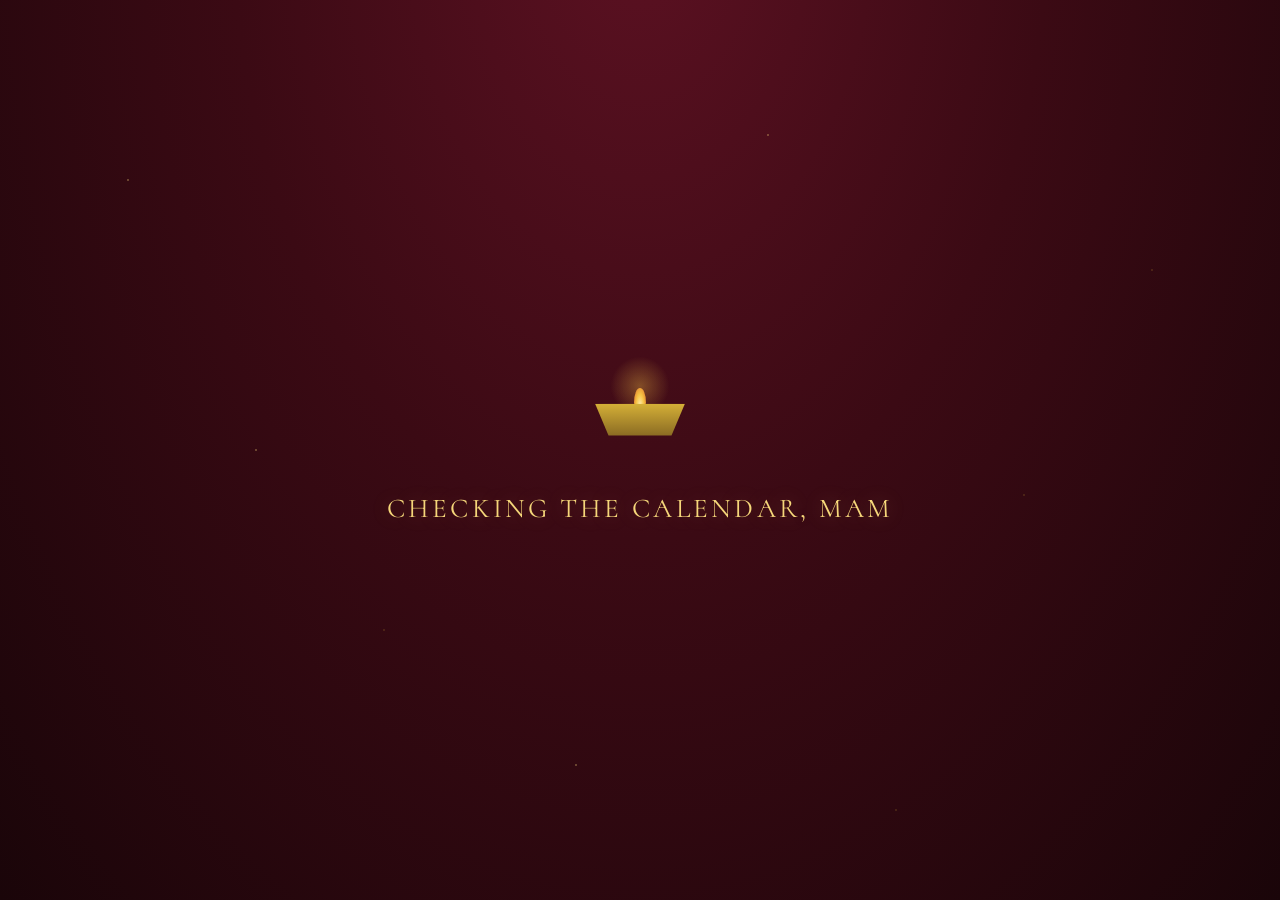
<file: index.html>
<!DOCTYPE html>
<html lang="en">
<head>
<meta charset="UTF-8">
<meta name="viewport" content="width=device-width, initial-scale=1.0, maximum-scale=1">
<title>Happy Teachers' Day</title>
<link rel="preconnect" href="https://fonts.googleapis.com">
<link rel="preconnect" href="https://fonts.gstatic.com" crossorigin>
<link href="https://fonts.googleapis.com/css2?family=Cormorant+Garamond:ital,wght@0,500;0,600;0,700;1,500&family=Cormorant+SC:wght@600;700&family=Poppins:wght@300;400;500;600&display=swap" rel="stylesheet">
<link rel="stylesheet" href="css/festival-base.css">
<style>
  :root{
    --bg-deep: #1A0509;
    --bg-mid: #3B0A14;
    --bg-light: #5C1122;
  }
</style>
</head>
<body>

<div class="gold-dust" aria-hidden="true"></div>

<!-- SCREEN 1: LOADING -->
<section id="screen-loading" class="screen active">
  <div class="diya" aria-hidden="true">
    <div class="flame"></div>
    <div class="flame-glow"></div>
    <div class="diya-body"></div>
  </div>
  <p class="loading-line" id="loading-line-1">LOADING YOUR GIFT</p>
  <p class="loading-line hidden" id="loading-line-2">CHECKING THE CALENDAR, MAM</p>
  <div class="dots" id="loading-dots"><span></span><span></span><span></span></div>
</section>

<!-- SCREEN 1.5: EARLY / LATE GATE -->
<section id="screen-gate" class="screen">
  <p class="gate-eyebrow">Greeting via Manuraj Pandey</p>
  <h1 class="gate-title" id="gate-title">&nbsp;</h1>
  <p class="gate-message" id="gate-message">&nbsp;</p>
</section>

<!-- SCREEN 2: NAME ENTRY -->
<section id="screen-name" class="screen">
  <div class="corner corner-tl" aria-hidden="true"></div>
  <div class="corner corner-tr" aria-hidden="true"></div>
  <div class="corner corner-bl" aria-hidden="true"></div>
  <div class="corner corner-br" aria-hidden="true"></div>

  <form id="name-form" class="name-form" autocomplete="off">
    <p class="eyebrow">Before I can hand it over</p>
    <label for="teacher-name" class="name-label">Your good name, Mam</label>
    <input type="text" id="teacher-name" name="teacher-name" placeholder="e.g. Priya Sharma" maxlength="40" required>
    <button type="submit" class="btn-gold">
      <span>Open My Gift</span>
    </button>
  </form>
</section>

<!-- SCREEN 3: 3D CARD -->
<section id="screen-card" class="screen">
  <div class="card-stage">
    <div class="card-3d" id="card-3d">

      <div class="card-face card-cover">
        <div class="cover-frame">
          <div class="cover-mark" aria-hidden="true">
            <svg viewBox="0 0 100 100" fill="none">
              <circle cx="50" cy="50" r="46" stroke="url(#gg1)" stroke-width="1.5"/>
              <circle cx="50" cy="50" r="36" stroke="url(#gg1)" stroke-width="1"/>
              <path d="M50 20 L54 44 L78 48 L54 52 L50 76 L46 52 L22 48 L46 44 Z" fill="url(#gg1)"/>
              <defs>
                <linearGradient id="gg1" x1="0" y1="0" x2="100" y2="100">
                  <stop offset="0" stop-color="#F6D77A"/>
                  <stop offset="1" stop-color="#B8862F"/>
                </linearGradient>
              </defs>
            </svg>
          </div>
          <p class="cover-via">GREETING VIA MANURAJ PANDEY</p>
          <h1 class="cover-title">Happy<br>Teachers' Day</h1>
          <p class="cover-tap">tap to open</p>
        </div>
      </div>

      <div class="card-face card-inside">
        <div class="parchment">
          <div class="corner corner-tl" aria-hidden="true"></div>
          <div class="corner corner-tr" aria-hidden="true"></div>
          <div class="corner corner-bl" aria-hidden="true"></div>
          <div class="corner corner-br" aria-hidden="true"></div>

          <p class="via-line">GREETING VIA MANURAJ PANDEY</p>
          <h2 class="letter-heading">Happy Teachers&rsquo; Day! <span class="emoji">🌸📚</span></h2>
          <p class="teacher-name" id="letter-name">Respected Mam,</p>

          <div class="letter-body" id="letter-body">
            <p>On this special occasion of Teachers' Day, I would like to take a moment to thank you from the bottom of my heart for everything you do for us. A teacher is not just someone who teaches lessons from books; a true teacher teaches us how to face life, how to learn from our mistakes, how to believe in ourselves, and how to keep moving forward even when things become difficult.</p>
            <p>Every day, you come to class and give us your time, patience, knowledge, and energy. Sometimes we may not realize how much effort goes into teaching us, correcting us, answering our endless questions, and helping us understand things that seem difficult at first. But all those little things make a huge difference in our lives.</p>
            <p>You have taught us much more than subjects and chapters. You have taught us discipline, responsibility, confidence, kindness, and the importance of never giving up. Your words of encouragement can turn a difficult day into a better one, and your guidance can help us see possibilities that we may not have noticed before.</p>
            <p>Teachers are like the people who light a lamp for others while helping them find their own path. The knowledge and values you give us will stay with us long after we leave the classroom. Years from now, when we look back at our school days, we may forget some lessons from our textbooks, but we will remember the teachers who believed in us, guided us, corrected us, and helped us become better people.</p>
            <p>I know that students are not always perfect. Sometimes we make mistakes, sometimes we don't pay attention, sometimes we make the classroom a little too noisy 😅, and sometimes we may not understand how much our teachers are doing for us. But behind every correction is a lesson, behind every piece of advice is concern, and behind every bit of encouragement is a teacher who wants their students to succeed.</p>
            <p>Thank you for being patient with us. Thank you for answering our questions. Thank you for correcting our mistakes instead of letting us repeat them. Thank you for encouraging us when we doubt ourselves. And most importantly, thank you for believing that we can become something great.</p>
            <p>A good teacher doesn't simply prepare students for an exam. A great teacher prepares students for life. You have been an important part of our journey, and for that, you deserve more than just a "Thank you."</p>
            <p>So today, I want to say:<br>Thank you for teaching us.<br>Thank you for guiding us.<br>Thank you for believing in us.<br>Thank you for inspiring us.<br>And thank you for being a teacher we can always remember. <span class="emoji">❤️</span></p>
            <p>May you always have happiness, good health, success, and countless reasons to smile. May all the effort you put into your students come back to you in the form of their achievements and the lives they build.</p>
            <p>With lots of respect and gratitude,<br>Thank you for being an amazing teacher! <span class="emoji">🙏❤️</span></p>
          </div>

          <button type="button" class="btn-outline-gold" id="btn-close-card">
            <span>Close Card</span>
          </button>
        </div>
      </div>

    </div>
  </div>
</section>

<script>
  window.FEST_CONFIG = { festival: "Teachers' Day", targetDate: "2026-09-05" };
</script>
<script src="js/festival-app.js"></script>
</body>
</html>
</file>
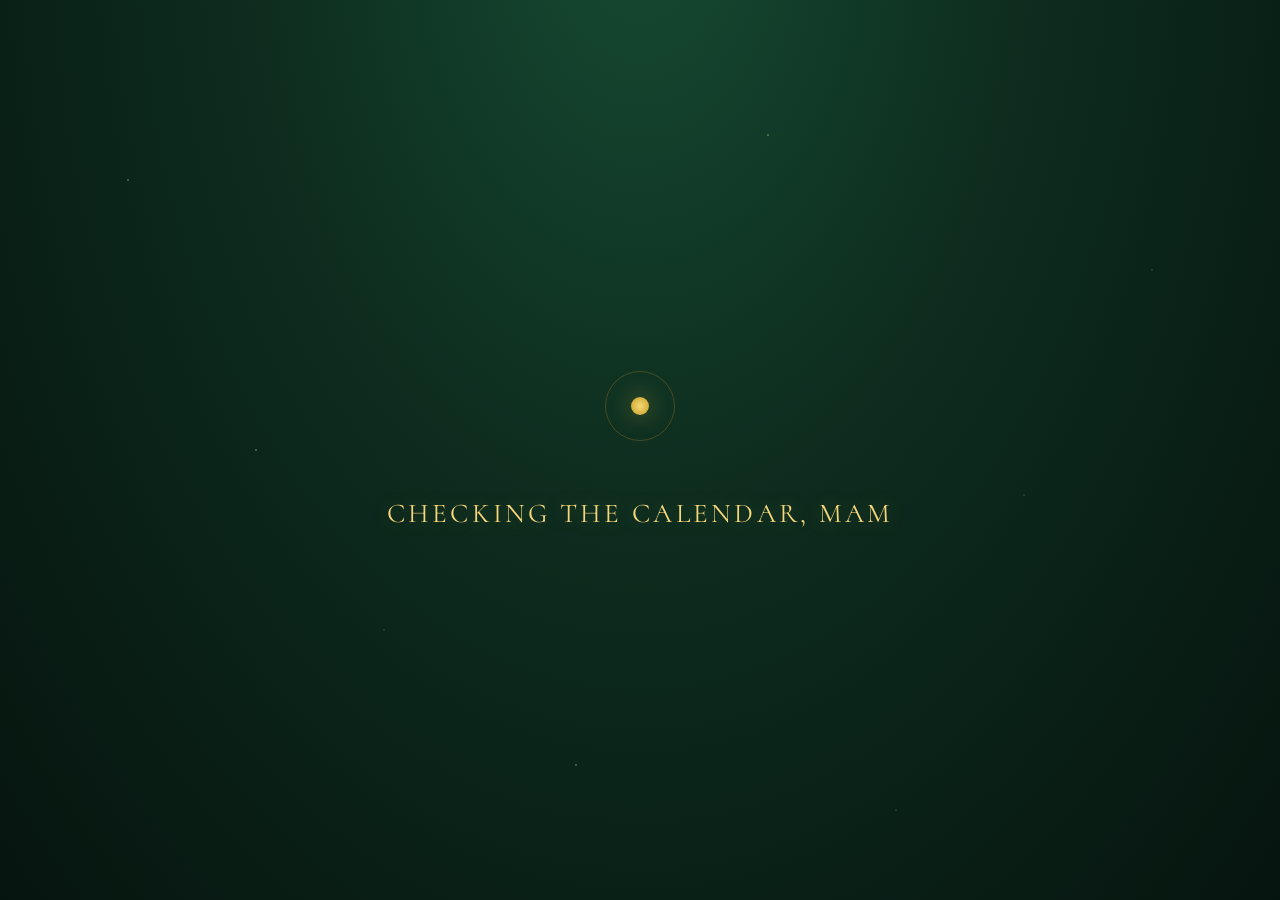
<file: christmas.html>
<!DOCTYPE html>
<html lang="en">
<head>
<meta charset="UTF-8">
<meta name="viewport" content="width=device-width, initial-scale=1.0, maximum-scale=1">
<title>Merry Christmas</title>
<link rel="preconnect" href="https://fonts.googleapis.com">
<link rel="preconnect" href="https://fonts.gstatic.com" crossorigin>
<link href="https://fonts.googleapis.com/css2?family=Cormorant+Garamond:ital,wght@0,500;0,600;0,700;1,500&family=Cormorant+SC:wght@600;700&family=Poppins:wght@300;400;500;600&display=swap" rel="stylesheet">
<link rel="stylesheet" href="css/festival-base.css">
<style>
  :root{
    --bg-deep: #06140F;
    --bg-mid: #0D2B1E;
    --bg-light: #164A32;
  }
</style>
</head>
<body>

<div class="gold-dust" aria-hidden="true"></div>

<!-- SCREEN 1: LOADING -->
<section id="screen-loading" class="screen active">
  <div class="spark" aria-hidden="true">
    <div class="spark-ray"></div>
    <div class="spark-core"></div>
  </div>
  <p class="loading-line" id="loading-line-1">LOADING YOUR GIFT</p>
  <p class="loading-line hidden" id="loading-line-2">CHECKING THE CALENDAR, MAM</p>
  <div class="dots" id="loading-dots"><span></span><span></span><span></span></div>
</section>

<!-- SCREEN 1.5: EARLY / LATE GATE -->
<section id="screen-gate" class="screen">
  <p class="gate-eyebrow">Greeting via Manuraj Pandey</p>
  <h1 class="gate-title" id="gate-title">&nbsp;</h1>
  <p class="gate-message" id="gate-message">&nbsp;</p>
</section>

<!-- SCREEN 2: NAME ENTRY -->
<section id="screen-name" class="screen">
  <div class="corner corner-tl" aria-hidden="true"></div>
  <div class="corner corner-tr" aria-hidden="true"></div>
  <div class="corner corner-bl" aria-hidden="true"></div>
  <div class="corner corner-br" aria-hidden="true"></div>

  <form id="name-form" class="name-form" autocomplete="off">
    <p class="eyebrow">Before I can hand it over</p>
    <label for="teacher-name" class="name-label">Your good name, Mam</label>
    <input type="text" id="teacher-name" name="teacher-name" placeholder="e.g. Priya Sharma" maxlength="40" required>
    <button type="submit" class="btn-gold">
      <span>Open My Gift</span>
    </button>
  </form>
</section>

<!-- SCREEN 3: 3D CARD -->
<section id="screen-card" class="screen">
  <div class="card-stage">
    <div class="card-3d" id="card-3d">

      <div class="card-face card-cover">
        <div class="cover-frame">
          <div class="cover-mark" aria-hidden="true">
            <svg viewBox="0 0 100 100" fill="none">
              <circle cx="50" cy="50" r="46" stroke="url(#gg1)" stroke-width="1.5"/>
              <circle cx="50" cy="50" r="36" stroke="url(#gg1)" stroke-width="1"/>
              <path d="M50 20 L54 44 L78 48 L54 52 L50 76 L46 52 L22 48 L46 44 Z" fill="url(#gg1)"/>
              <defs>
                <linearGradient id="gg1" x1="0" y1="0" x2="100" y2="100">
                  <stop offset="0" stop-color="#F6D77A"/>
                  <stop offset="1" stop-color="#B8862F"/>
                </linearGradient>
              </defs>
            </svg>
          </div>
          <p class="cover-via">GREETING VIA MANURAJ PANDEY</p>
          <h1 class="cover-title">Merry<br>Christmas</h1>
          <p class="cover-tap">tap to open</p>
        </div>
      </div>

      <div class="card-face card-inside">
        <div class="parchment">
          <div class="corner corner-tl" aria-hidden="true"></div>
          <div class="corner corner-tr" aria-hidden="true"></div>
          <div class="corner corner-bl" aria-hidden="true"></div>
          <div class="corner corner-br" aria-hidden="true"></div>

          <p class="via-line">GREETING VIA MANURAJ PANDEY</p>
          <h2 class="letter-heading">Merry Christmas! <span class="emoji">🎄🌟</span></h2>
          <p class="teacher-name" id="letter-name">Respected Mam,</p>

          <div class="letter-body" id="letter-body">
            <p>Christmas is a season of giving, and if I think honestly about it, you've been giving to us all year round — patience wrapped as lessons, encouragement wrapped as corrections, and belief in us wrapped in almost everything you say.</p>
            <p>The best gifts aren't always under a tree. Sometimes they're a teacher staying back to explain one more time, or noticing when a student is having a hard day, or simply making a classroom feel like a safe place to get things wrong before getting them right.</p>
            <p>You've given us more than facts and formulas. You've given us a little more confidence than we walked in with, and that's a gift we'll be unwrapping for years to come.</p>
            <p>This Christmas, I hope you get to rest, to be surrounded by people who care for you the way you care for your students, and to feel just how much you're appreciated — even on the days it goes unsaid.</p>
            <p>Wishing you a Christmas as warm and generous as you've always been to us.</p>
          </div>

          <button type="button" class="btn-outline-gold" id="btn-close-card">
            <span>Close Card</span>
          </button>
        </div>
      </div>

    </div>
  </div>
</section>

<script>
  window.FEST_CONFIG = { festival: "Christmas", targetDate: "2026-12-25" };
</script>
<script src="js/festival-app.js"></script>
</body>
</html>
</file>
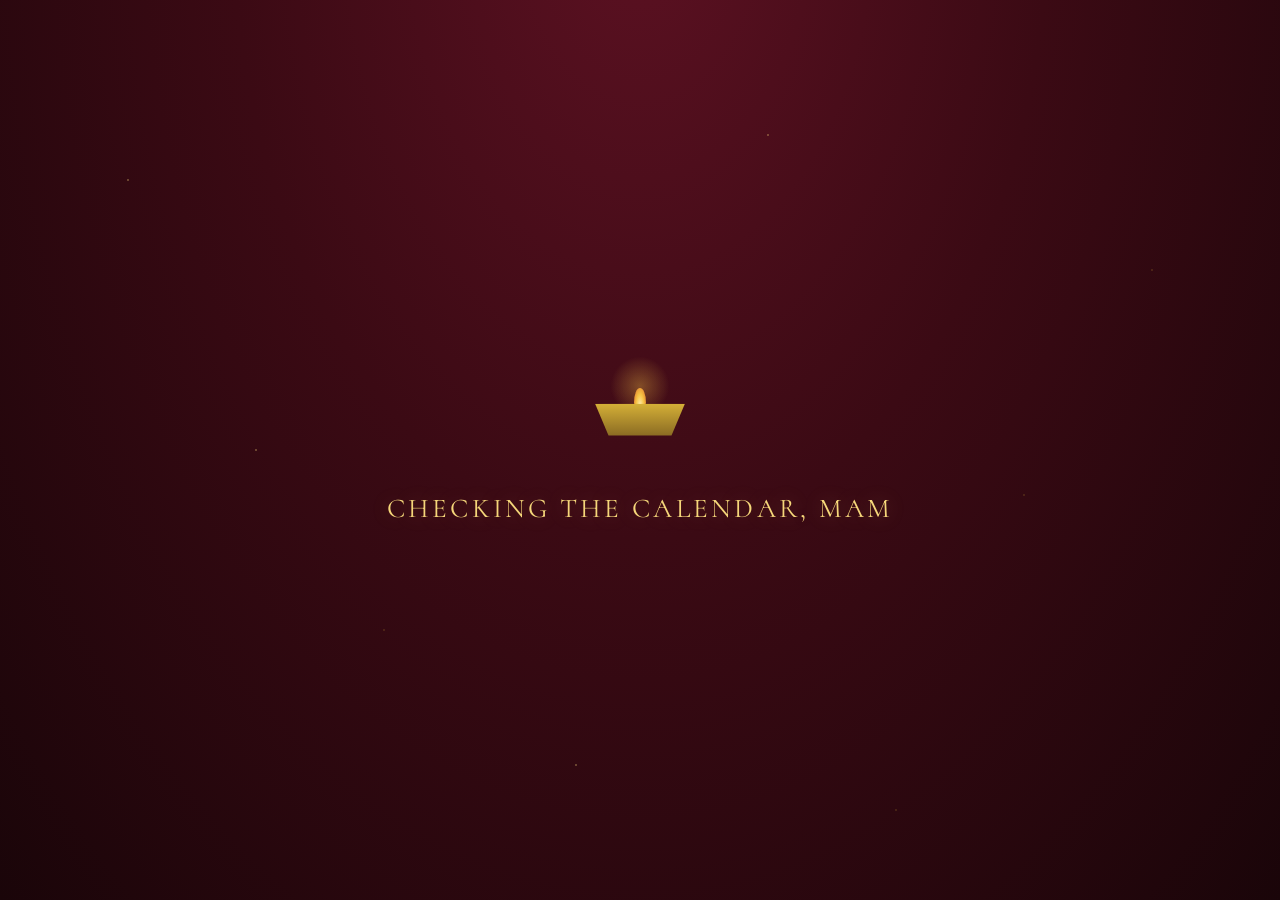
<file: diwali.html>
<!DOCTYPE html>
<html lang="en">
<head>
<meta charset="UTF-8">
<meta name="viewport" content="width=device-width, initial-scale=1.0, maximum-scale=1">
<title>Happy Diwali</title>
<link rel="preconnect" href="https://fonts.googleapis.com">
<link rel="preconnect" href="https://fonts.gstatic.com" crossorigin>
<link href="https://fonts.googleapis.com/css2?family=Cormorant+Garamond:ital,wght@0,500;0,600;0,700;1,500&family=Cormorant+SC:wght@600;700&family=Poppins:wght@300;400;500;600&display=swap" rel="stylesheet">
<link rel="stylesheet" href="css/festival-base.css">
<style>
  :root{
    --bg-deep: #1A0509;
    --bg-mid: #3B0A14;
    --bg-light: #5C1122;
  }
</style>
</head>
<body>

<div class="gold-dust" aria-hidden="true"></div>

<!-- SCREEN 1: LOADING -->
<section id="screen-loading" class="screen active">
  <div class="diya" aria-hidden="true">
    <div class="flame"></div>
    <div class="flame-glow"></div>
    <div class="diya-body"></div>
  </div>
  <p class="loading-line" id="loading-line-1">LOADING YOUR GIFT</p>
  <p class="loading-line hidden" id="loading-line-2">CHECKING THE CALENDAR, MAM</p>
  <div class="dots" id="loading-dots"><span></span><span></span><span></span></div>
</section>

<!-- SCREEN 1.5: EARLY / LATE GATE -->
<section id="screen-gate" class="screen">
  <p class="gate-eyebrow">Greeting via Manuraj Pandey</p>
  <h1 class="gate-title" id="gate-title">&nbsp;</h1>
  <p class="gate-message" id="gate-message">&nbsp;</p>
</section>

<!-- SCREEN 2: NAME ENTRY -->
<section id="screen-name" class="screen">
  <div class="corner corner-tl" aria-hidden="true"></div>
  <div class="corner corner-tr" aria-hidden="true"></div>
  <div class="corner corner-bl" aria-hidden="true"></div>
  <div class="corner corner-br" aria-hidden="true"></div>

  <form id="name-form" class="name-form" autocomplete="off">
    <p class="eyebrow">Before I can hand it over</p>
    <label for="teacher-name" class="name-label">Your good name, Mam</label>
    <input type="text" id="teacher-name" name="teacher-name" placeholder="e.g. Priya Sharma" maxlength="40" required>
    <button type="submit" class="btn-gold">
      <span>Open My Gift</span>
    </button>
  </form>
</section>

<!-- SCREEN 3: 3D CARD -->
<section id="screen-card" class="screen">
  <div class="card-stage">
    <div class="card-3d" id="card-3d">

      <div class="card-face card-cover">
        <div class="cover-frame">
          <div class="cover-mark" aria-hidden="true">
            <svg viewBox="0 0 100 100" fill="none">
              <circle cx="50" cy="50" r="46" stroke="url(#gg1)" stroke-width="1.5"/>
              <circle cx="50" cy="50" r="36" stroke="url(#gg1)" stroke-width="1"/>
              <path d="M50 20 L54 44 L78 48 L54 52 L50 76 L46 52 L22 48 L46 44 Z" fill="url(#gg1)"/>
              <defs>
                <linearGradient id="gg1" x1="0" y1="0" x2="100" y2="100">
                  <stop offset="0" stop-color="#F6D77A"/>
                  <stop offset="1" stop-color="#B8862F"/>
                </linearGradient>
              </defs>
            </svg>
          </div>
          <p class="cover-via">GREETING VIA MANURAJ PANDEY</p>
          <h1 class="cover-title">Happy<br>Diwali</h1>
          <p class="cover-tap">tap to open</p>
        </div>
      </div>

      <div class="card-face card-inside">
        <div class="parchment">
          <div class="corner corner-tl" aria-hidden="true"></div>
          <div class="corner corner-tr" aria-hidden="true"></div>
          <div class="corner corner-bl" aria-hidden="true"></div>
          <div class="corner corner-br" aria-hidden="true"></div>

          <p class="via-line">GREETING VIA MANURAJ PANDEY</p>
          <h2 class="letter-heading">Happy Diwali! <span class="emoji">🪔✨</span></h2>
          <p class="teacher-name" id="letter-name">Respected Mam,</p>

          <div class="letter-body" id="letter-body">
            <p>On this Diwali, I want to pause and say thank you — because long before we knew what a diya was for, you were already lighting one for us, one lesson at a time.</p>
            <p>A festival of lights makes so much more sense once you've had a teacher like you. You've shown us that knowledge is its own kind of flame: it doesn't reduce when it's shared, it only spreads further, brighter, into rooms it hasn't reached yet.</p>
            <p>Every doubt you cleared, every mistake you corrected gently instead of harshly, every extra minute you gave us after the bell had already rung — that was you lighting a diya in a corner we didn't even know was dark.</p>
            <p>This Diwali, may your home be as full of warmth as our classroom is because of you. May the coming year bring you the same peace, prosperity, and joy that you've always tried to bring into ours.</p>
            <p>Thank you for being one of the steadiest lights in our lives, on Diwali and on every ordinary day in between.</p>
          </div>

          <button type="button" class="btn-outline-gold" id="btn-close-card">
            <span>Close Card</span>
          </button>
        </div>
      </div>

    </div>
  </div>
</section>

<script>
  window.FEST_CONFIG = { festival: "Diwali", targetDate: "2026-11-08" };
</script>
<script src="js/festival-app.js"></script>
</body>
</html>
</file>
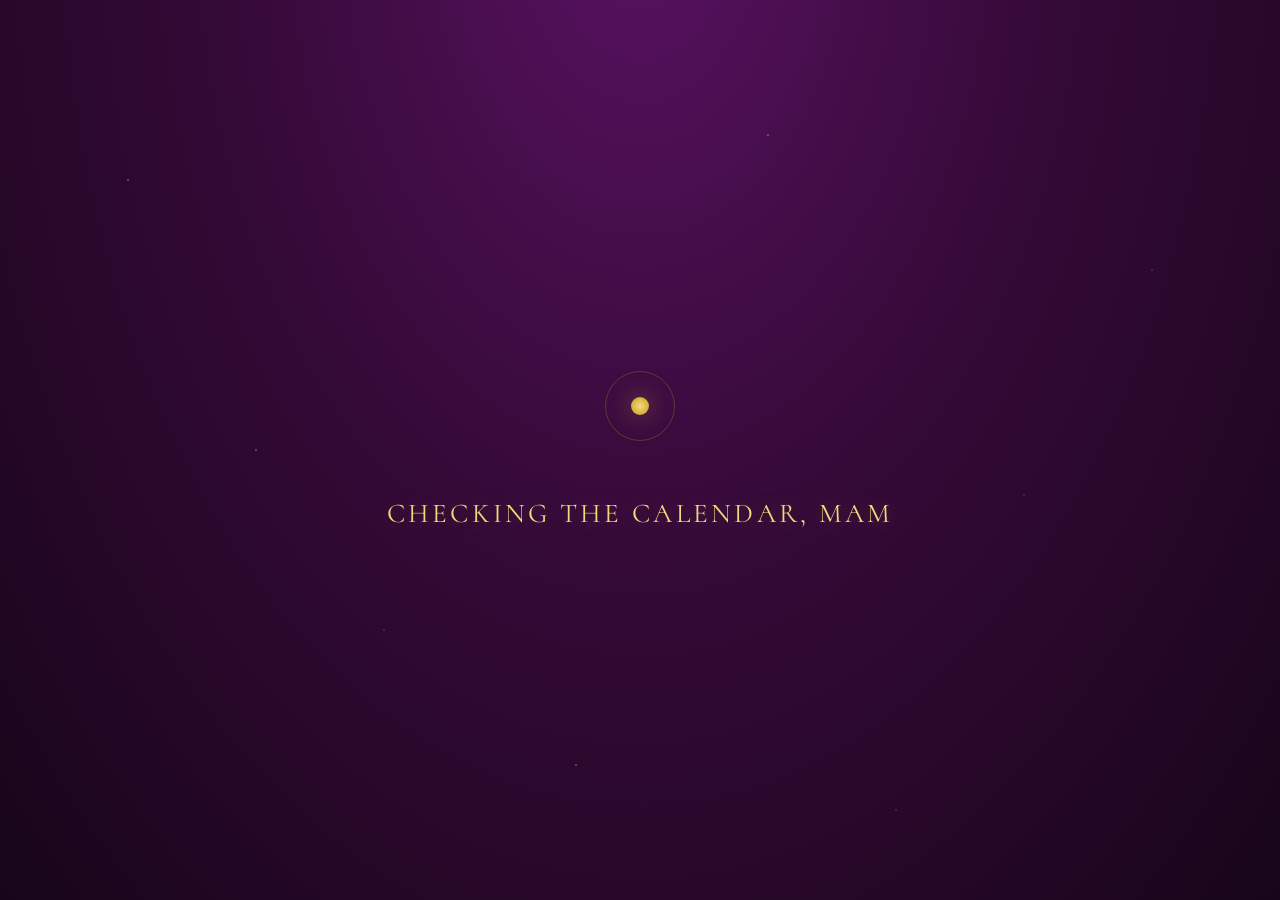
<file: holi.html>
<!DOCTYPE html>
<html lang="en">
<head>
<meta charset="UTF-8">
<meta name="viewport" content="width=device-width, initial-scale=1.0, maximum-scale=1">
<title>Happy Holi</title>
<link rel="preconnect" href="https://fonts.googleapis.com">
<link rel="preconnect" href="https://fonts.gstatic.com" crossorigin>
<link href="https://fonts.googleapis.com/css2?family=Cormorant+Garamond:ital,wght@0,500;0,600;0,700;1,500&family=Cormorant+SC:wght@600;700&family=Poppins:wght@300;400;500;600&display=swap" rel="stylesheet">
<link rel="stylesheet" href="css/festival-base.css">
<style>
  :root{
    --bg-deep: #170519;
    --bg-mid: #350A38;
    --bg-light: #591261;
  }
</style>
</head>
<body>

<div class="gold-dust" aria-hidden="true"></div>

<!-- SCREEN 1: LOADING -->
<section id="screen-loading" class="screen active">
  <div class="spark" aria-hidden="true">
    <div class="spark-ray"></div>
    <div class="spark-core"></div>
  </div>
  <p class="loading-line" id="loading-line-1">LOADING YOUR GIFT</p>
  <p class="loading-line hidden" id="loading-line-2">CHECKING THE CALENDAR, MAM</p>
  <div class="dots" id="loading-dots"><span></span><span></span><span></span></div>
</section>

<!-- SCREEN 1.5: EARLY / LATE GATE -->
<section id="screen-gate" class="screen">
  <p class="gate-eyebrow">Greeting via Manuraj Pandey</p>
  <h1 class="gate-title" id="gate-title">&nbsp;</h1>
  <p class="gate-message" id="gate-message">&nbsp;</p>
</section>

<!-- SCREEN 2: NAME ENTRY -->
<section id="screen-name" class="screen">
  <div class="corner corner-tl" aria-hidden="true"></div>
  <div class="corner corner-tr" aria-hidden="true"></div>
  <div class="corner corner-bl" aria-hidden="true"></div>
  <div class="corner corner-br" aria-hidden="true"></div>

  <form id="name-form" class="name-form" autocomplete="off">
    <p class="eyebrow">Before I can hand it over</p>
    <label for="teacher-name" class="name-label">Your good name, Mam</label>
    <input type="text" id="teacher-name" name="teacher-name" placeholder="e.g. Priya Sharma" maxlength="40" required>
    <button type="submit" class="btn-gold">
      <span>Open My Gift</span>
    </button>
  </form>
</section>

<!-- SCREEN 3: 3D CARD -->
<section id="screen-card" class="screen">
  <div class="card-stage">
    <div class="card-3d" id="card-3d">

      <div class="card-face card-cover">
        <div class="cover-frame">
          <div class="cover-mark" aria-hidden="true">
            <svg viewBox="0 0 100 100" fill="none">
              <circle cx="50" cy="50" r="46" stroke="url(#gg1)" stroke-width="1.5"/>
              <circle cx="50" cy="50" r="36" stroke="url(#gg1)" stroke-width="1"/>
              <path d="M50 20 L54 44 L78 48 L54 52 L50 76 L46 52 L22 48 L46 44 Z" fill="url(#gg1)"/>
              <defs>
                <linearGradient id="gg1" x1="0" y1="0" x2="100" y2="100">
                  <stop offset="0" stop-color="#F6D77A"/>
                  <stop offset="1" stop-color="#B8862F"/>
                </linearGradient>
              </defs>
            </svg>
          </div>
          <p class="cover-via">GREETING VIA MANURAJ PANDEY</p>
          <h1 class="cover-title">Happy<br>Holi</h1>
          <p class="cover-tap">tap to open</p>
        </div>
      </div>

      <div class="card-face card-inside">
        <div class="parchment">
          <div class="corner corner-tl" aria-hidden="true"></div>
          <div class="corner corner-tr" aria-hidden="true"></div>
          <div class="corner corner-bl" aria-hidden="true"></div>
          <div class="corner corner-br" aria-hidden="true"></div>

          <p class="via-line">GREETING VIA MANURAJ PANDEY</p>
          <h2 class="letter-heading">Happy Holi! <span class="emoji">🎨🌈</span></h2>
          <p class="teacher-name" id="letter-name">Respected Mam,</p>

          <div class="letter-body" id="letter-body">
            <p>Holi is the festival of colors, and thinking about it, you've added quite a few colors to our lives that we didn't have before — the color of curiosity when a topic finally clicked, the color of confidence after you told us we could do better and meant it.</p>
            <p>It's also a festival about letting go — of old grudges, old mistakes, old versions of ourselves. You've taught more than one of us how to do exactly that: to mess up, learn, and move forward without carrying the weight of it.</p>
            <p>A classroom is honestly a lot like a Holi crowd — loud, colorful, a little chaotic, and somehow all the better for it. Thank you for never trying to mute that, only to guide it.</p>
            <p>This Holi, may your life be filled with as much color, laughter, and sweetness as you've brought into ours.</p>
            <p>Happy Holi, Mam — bura na maanna, but we really do owe you more thanks than we usually say out loud.</p>
          </div>

          <button type="button" class="btn-outline-gold" id="btn-close-card">
            <span>Close Card</span>
          </button>
        </div>
      </div>

    </div>
  </div>
</section>

<script>
  window.FEST_CONFIG = { festival: "Holi", targetDate: "2027-03-22" };
</script>
<script src="js/festival-app.js"></script>
</body>
</html>
</file>
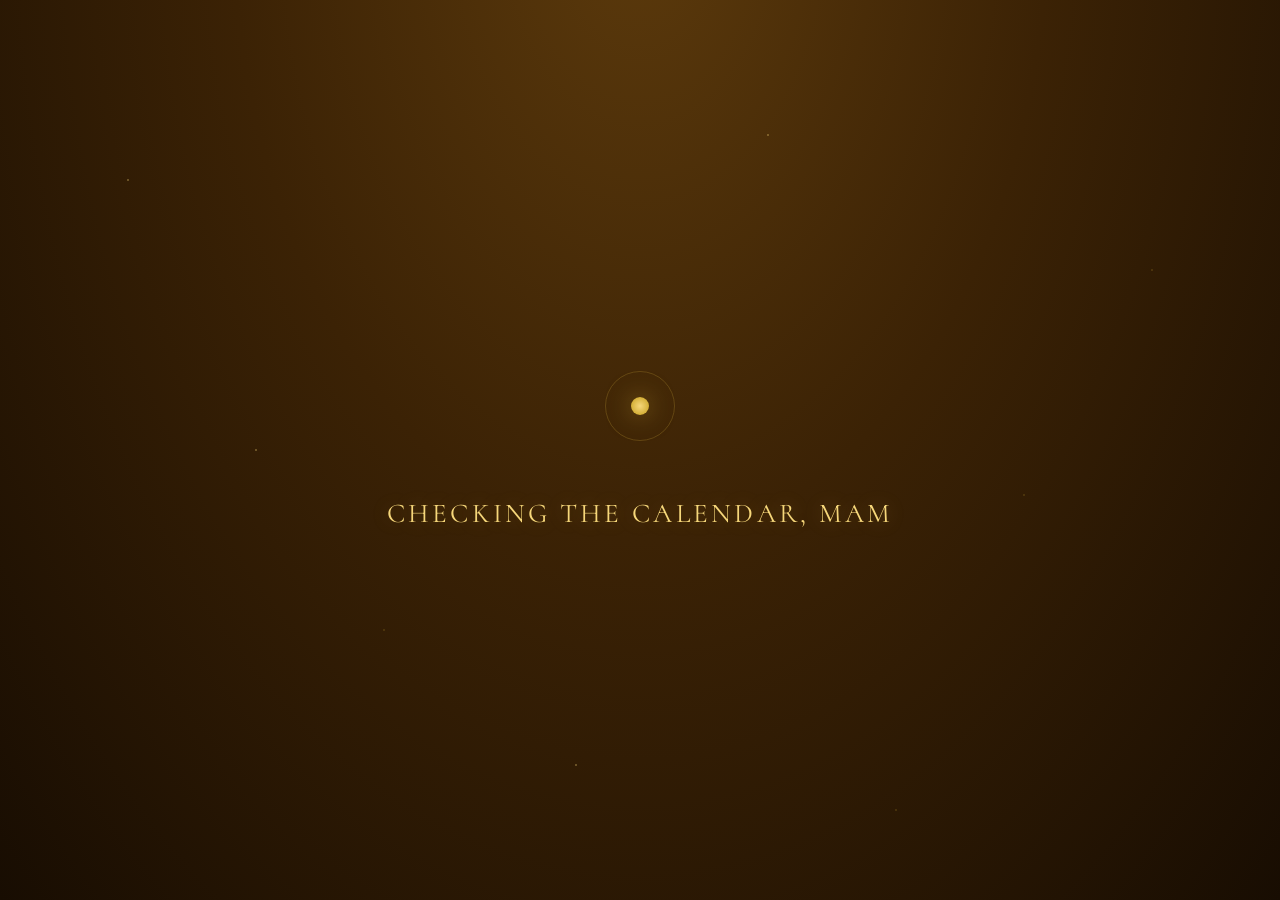
<file: independence-day.html>
<!DOCTYPE html>
<html lang="en">
<head>
<meta charset="UTF-8">
<meta name="viewport" content="width=device-width, initial-scale=1.0, maximum-scale=1">
<title>Happy Independence Day</title>
<link rel="preconnect" href="https://fonts.googleapis.com">
<link rel="preconnect" href="https://fonts.gstatic.com" crossorigin>
<link href="https://fonts.googleapis.com/css2?family=Cormorant+Garamond:ital,wght@0,500;0,600;0,700;1,500&family=Cormorant+SC:wght@600;700&family=Poppins:wght@300;400;500;600&display=swap" rel="stylesheet">
<link rel="stylesheet" href="css/festival-base.css">
<style>
  :root{
    --bg-deep: #180D02;
    --bg-mid: #3B2205;
    --bg-light: #5C3A0C;
  }
</style>
</head>
<body>

<div class="gold-dust" aria-hidden="true"></div>

<!-- SCREEN 1: LOADING -->
<section id="screen-loading" class="screen active">
  <div class="spark" aria-hidden="true">
    <div class="spark-ray"></div>
    <div class="spark-core"></div>
  </div>
  <p class="loading-line" id="loading-line-1">LOADING YOUR GIFT</p>
  <p class="loading-line hidden" id="loading-line-2">CHECKING THE CALENDAR, MAM</p>
  <div class="dots" id="loading-dots"><span></span><span></span><span></span></div>
</section>

<!-- SCREEN 1.5: EARLY / LATE GATE -->
<section id="screen-gate" class="screen">
  <p class="gate-eyebrow">Greeting via Manuraj Pandey</p>
  <h1 class="gate-title" id="gate-title">&nbsp;</h1>
  <p class="gate-message" id="gate-message">&nbsp;</p>
</section>

<!-- SCREEN 2: NAME ENTRY -->
<section id="screen-name" class="screen">
  <div class="corner corner-tl" aria-hidden="true"></div>
  <div class="corner corner-tr" aria-hidden="true"></div>
  <div class="corner corner-bl" aria-hidden="true"></div>
  <div class="corner corner-br" aria-hidden="true"></div>

  <form id="name-form" class="name-form" autocomplete="off">
    <p class="eyebrow">Before I can hand it over</p>
    <label for="teacher-name" class="name-label">Your good name, Mam</label>
    <input type="text" id="teacher-name" name="teacher-name" placeholder="e.g. Priya Sharma" maxlength="40" required>
    <button type="submit" class="btn-gold">
      <span>Open My Gift</span>
    </button>
  </form>
</section>

<!-- SCREEN 3: 3D CARD -->
<section id="screen-card" class="screen">
  <div class="card-stage">
    <div class="card-3d" id="card-3d">

      <div class="card-face card-cover">
        <div class="cover-frame">
          <div class="cover-mark" aria-hidden="true">
            <svg viewBox="0 0 100 100" fill="none">
              <circle cx="50" cy="50" r="46" stroke="url(#gg1)" stroke-width="1.5"/>
              <circle cx="50" cy="50" r="36" stroke="url(#gg1)" stroke-width="1"/>
              <path d="M50 20 L54 44 L78 48 L54 52 L50 76 L46 52 L22 48 L46 44 Z" fill="url(#gg1)"/>
              <defs>
                <linearGradient id="gg1" x1="0" y1="0" x2="100" y2="100">
                  <stop offset="0" stop-color="#F6D77A"/>
                  <stop offset="1" stop-color="#B8862F"/>
                </linearGradient>
              </defs>
            </svg>
          </div>
          <p class="cover-via">GREETING VIA MANURAJ PANDEY</p>
          <h1 class="cover-title">Happy<br>Independence Day</h1>
          <p class="cover-tap">tap to open</p>
        </div>
      </div>

      <div class="card-face card-inside">
        <div class="parchment">
          <div class="corner corner-tl" aria-hidden="true"></div>
          <div class="corner corner-tr" aria-hidden="true"></div>
          <div class="corner corner-bl" aria-hidden="true"></div>
          <div class="corner corner-br" aria-hidden="true"></div>

          <p class="via-line">GREETING VIA MANURAJ PANDEY</p>
          <h2 class="letter-heading">Happy Independence Day! <span class="emoji">🇮🇳🎉</span></h2>
          <p class="teacher-name" id="letter-name">Respected Mam,</p>

          <div class="letter-body" id="letter-body">
            <p>Independence Day reminds us of the freedom an entire nation fought for, but there's a quieter kind of freedom you've given us too — the freedom to ask questions without feeling small, and to be wrong in your classroom without being made to feel it.</p>
            <p>A country isn't built only in its parliaments; it's built one classroom at a time, by teachers who take the trouble to shape not just students, but citizens who can think for themselves. That's exactly what you've done for us.</p>
            <p>Every value you've quietly taught — fairness, discipline, respect for people different from us — is the same thread that holds a free country together. You've handed us more of that than any textbook chapter could.</p>
            <p>On this Independence Day, thank you for being one of the people actually doing the work of nation-building, one lesson at a time.</p>
            <p>Jai Hind, Mam — and thank you.</p>
          </div>

          <button type="button" class="btn-outline-gold" id="btn-close-card">
            <span>Close Card</span>
          </button>
        </div>
      </div>

    </div>
  </div>
</section>

<script>
  window.FEST_CONFIG = { festival: "Independence Day", targetDate: "2027-08-15" };
</script>
<script src="js/festival-app.js"></script>
</body>
</html>
</file>
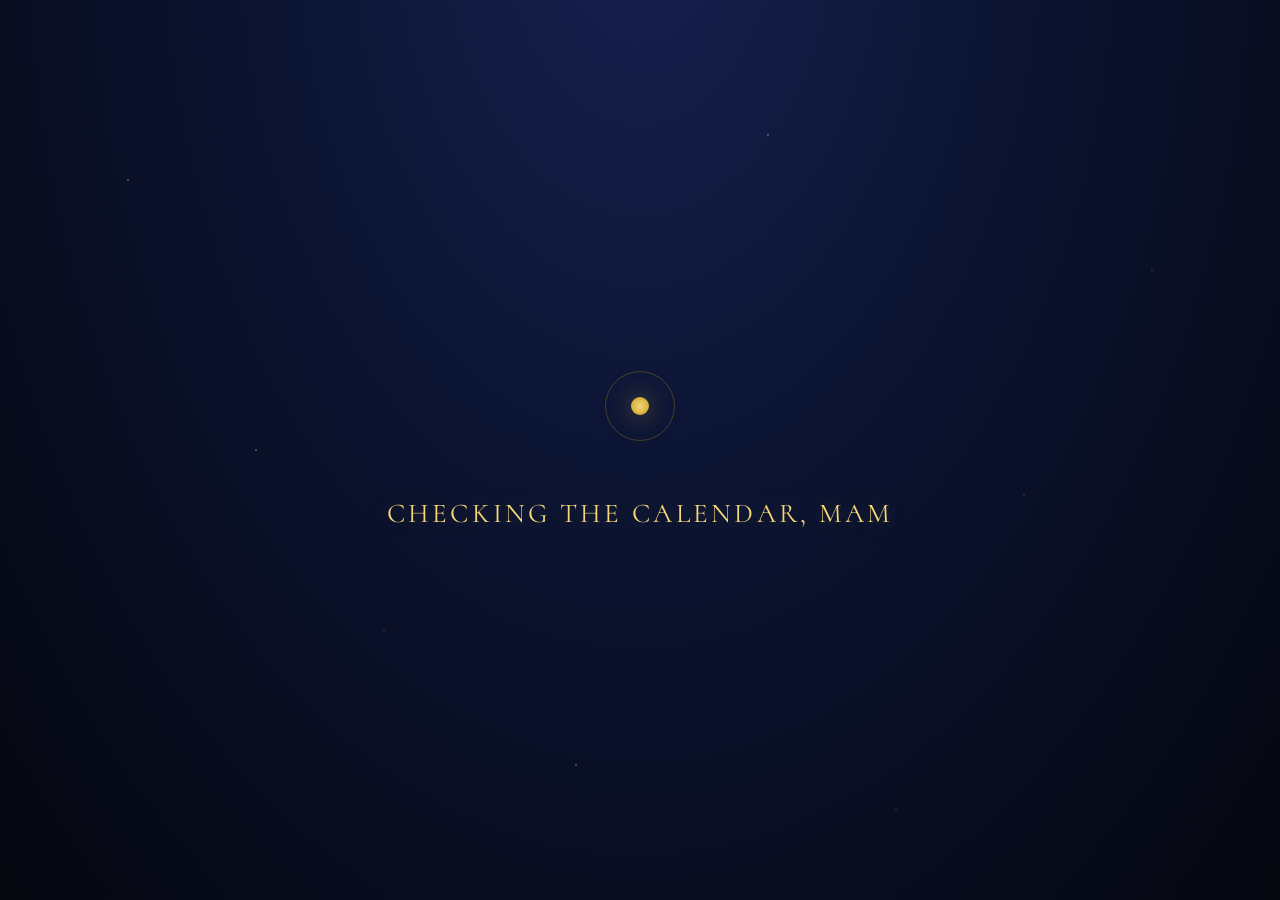
<file: newyear.html>
<!DOCTYPE html>
<html lang="en">
<head>
<meta charset="UTF-8">
<meta name="viewport" content="width=device-width, initial-scale=1.0, maximum-scale=1">
<title>Happy New Year</title>
<link rel="preconnect" href="https://fonts.googleapis.com">
<link rel="preconnect" href="https://fonts.gstatic.com" crossorigin>
<link href="https://fonts.googleapis.com/css2?family=Cormorant+Garamond:ital,wght@0,500;0,600;0,700;1,500&family=Cormorant+SC:wght@600;700&family=Poppins:wght@300;400;500;600&display=swap" rel="stylesheet">
<link rel="stylesheet" href="css/festival-base.css">
<style>
  :root{
    --bg-deep: #05070F;
    --bg-mid: #0B1330;
    --bg-light: #17204F;
  }
</style>
</head>
<body>

<div class="gold-dust" aria-hidden="true"></div>

<!-- SCREEN 1: LOADING -->
<section id="screen-loading" class="screen active">
  <div class="spark" aria-hidden="true">
    <div class="spark-ray"></div>
    <div class="spark-core"></div>
  </div>
  <p class="loading-line" id="loading-line-1">LOADING YOUR GIFT</p>
  <p class="loading-line hidden" id="loading-line-2">CHECKING THE CALENDAR, MAM</p>
  <div class="dots" id="loading-dots"><span></span><span></span><span></span></div>
</section>

<!-- SCREEN 1.5: EARLY / LATE GATE -->
<section id="screen-gate" class="screen">
  <p class="gate-eyebrow">Greeting via Manuraj Pandey</p>
  <h1 class="gate-title" id="gate-title">&nbsp;</h1>
  <p class="gate-message" id="gate-message">&nbsp;</p>
</section>

<!-- SCREEN 2: NAME ENTRY -->
<section id="screen-name" class="screen">
  <div class="corner corner-tl" aria-hidden="true"></div>
  <div class="corner corner-tr" aria-hidden="true"></div>
  <div class="corner corner-bl" aria-hidden="true"></div>
  <div class="corner corner-br" aria-hidden="true"></div>

  <form id="name-form" class="name-form" autocomplete="off">
    <p class="eyebrow">Before I can hand it over</p>
    <label for="teacher-name" class="name-label">Your good name, Mam</label>
    <input type="text" id="teacher-name" name="teacher-name" placeholder="e.g. Priya Sharma" maxlength="40" required>
    <button type="submit" class="btn-gold">
      <span>Open My Gift</span>
    </button>
  </form>
</section>

<!-- SCREEN 3: 3D CARD -->
<section id="screen-card" class="screen">
  <div class="card-stage">
    <div class="card-3d" id="card-3d">

      <div class="card-face card-cover">
        <div class="cover-frame">
          <div class="cover-mark" aria-hidden="true">
            <svg viewBox="0 0 100 100" fill="none">
              <circle cx="50" cy="50" r="46" stroke="url(#gg1)" stroke-width="1.5"/>
              <circle cx="50" cy="50" r="36" stroke="url(#gg1)" stroke-width="1"/>
              <path d="M50 20 L54 44 L78 48 L54 52 L50 76 L46 52 L22 48 L46 44 Z" fill="url(#gg1)"/>
              <defs>
                <linearGradient id="gg1" x1="0" y1="0" x2="100" y2="100">
                  <stop offset="0" stop-color="#F6D77A"/>
                  <stop offset="1" stop-color="#B8862F"/>
                </linearGradient>
              </defs>
            </svg>
          </div>
          <p class="cover-via">GREETING VIA MANURAJ PANDEY</p>
          <h1 class="cover-title">Happy<br>New Year</h1>
          <p class="cover-tap">tap to open</p>
        </div>
      </div>

      <div class="card-face card-inside">
        <div class="parchment">
          <div class="corner corner-tl" aria-hidden="true"></div>
          <div class="corner corner-tr" aria-hidden="true"></div>
          <div class="corner corner-bl" aria-hidden="true"></div>
          <div class="corner corner-br" aria-hidden="true"></div>

          <p class="via-line">GREETING VIA MANURAJ PANDEY</p>
          <h2 class="letter-heading">Happy New Year! <span class="emoji">🎊🥂</span></h2>
          <p class="teacher-name" id="letter-name">Respected Mam,</p>

          <div class="letter-body" id="letter-body">
            <p>As one year closes and another opens, I wanted to take a moment to thank you for everything you carried us through in the year gone by — the syllabus, yes, but also the small everyday moments of guidance that don't show up on any report card.</p>
            <p>A new year is really just a fresh page, and you've always been someone who helps us write on ours a little more confidently. Every lesson you taught added a line we'll carry into whatever comes next.</p>
            <p>I hope this new year brings you the kind of good news that doesn't need to be earned, the kind of rest you deserve after a long year of giving your energy to a room full of us, and results that reflect even a fraction of the effort you've put in.</p>
            <p>Thank you for another year of showing up for us. Here's to a new one that's kinder to you.</p>
            <p>Happy New Year, Mam — may it be your best one yet.</p>
          </div>

          <button type="button" class="btn-outline-gold" id="btn-close-card">
            <span>Close Card</span>
          </button>
        </div>
      </div>

    </div>
  </div>
</section>

<script>
  window.FEST_CONFIG = { festival: "New Year", targetDate: "2027-01-01" };
</script>
<script src="js/festival-app.js"></script>
</body>
</html>
</file>
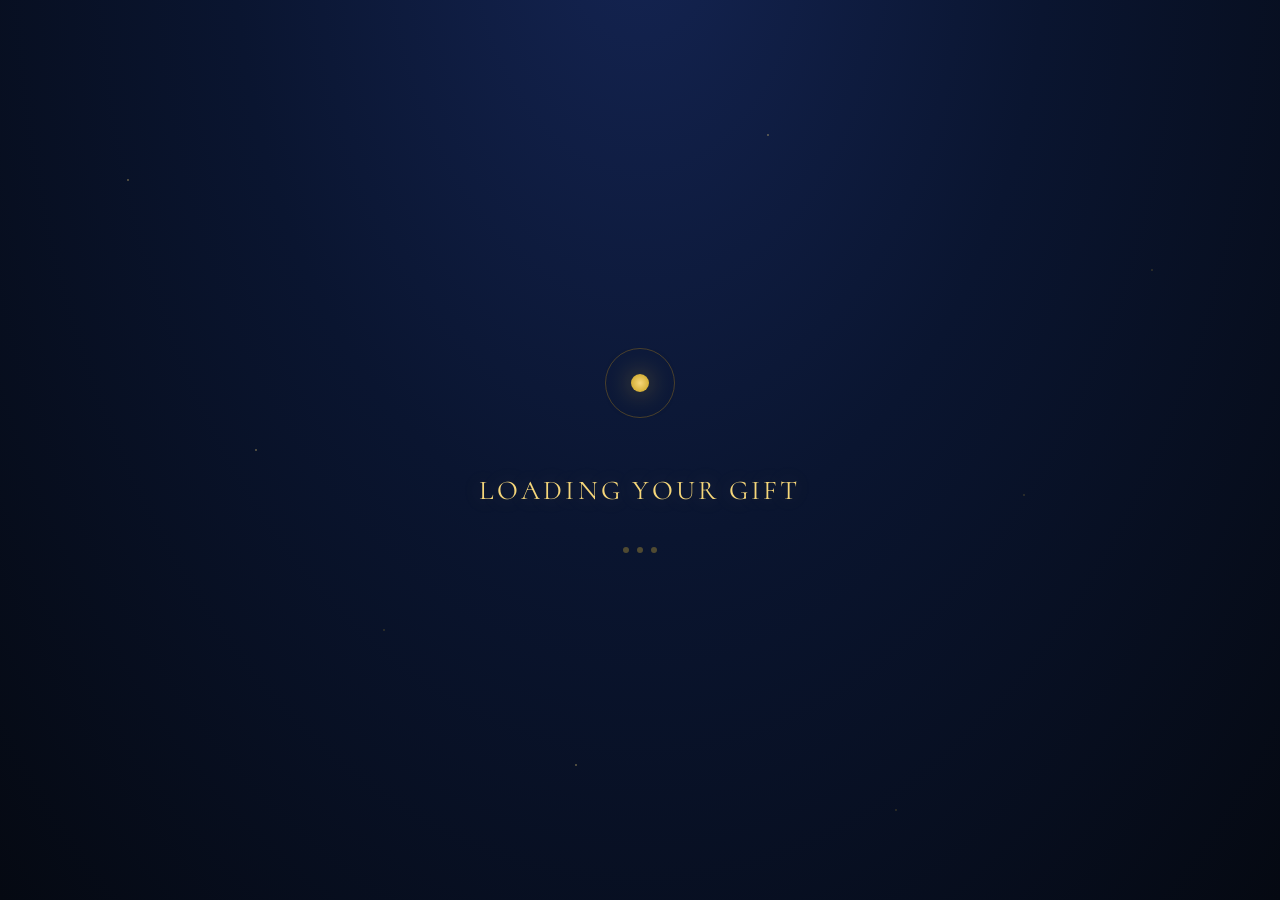
<file: republic-day.html>
<!DOCTYPE html>
<html lang="en">
<head>
<meta charset="UTF-8">
<meta name="viewport" content="width=device-width, initial-scale=1.0, maximum-scale=1">
<title>Happy Republic Day</title>
<link rel="preconnect" href="https://fonts.googleapis.com">
<link rel="preconnect" href="https://fonts.gstatic.com" crossorigin>
<link href="https://fonts.googleapis.com/css2?family=Cormorant+Garamond:ital,wght@0,500;0,600;0,700;1,500&family=Cormorant+SC:wght@600;700&family=Poppins:wght@300;400;500;600&display=swap" rel="stylesheet">
<link rel="stylesheet" href="css/festival-base.css">
<style>
  :root{
    --bg-deep: #050912;
    --bg-mid: #0A1530;
    --bg-light: #142452;
  }
</style>
</head>
<body>

<div class="gold-dust" aria-hidden="true"></div>

<!-- SCREEN 1: LOADING -->
<section id="screen-loading" class="screen active">
  <div class="spark" aria-hidden="true">
    <div class="spark-ray"></div>
    <div class="spark-core"></div>
  </div>
  <p class="loading-line" id="loading-line-1">LOADING YOUR GIFT</p>
  <p class="loading-line hidden" id="loading-line-2">CHECKING THE CALENDAR, MAM</p>
  <div class="dots" id="loading-dots"><span></span><span></span><span></span></div>
</section>

<!-- SCREEN 1.5: EARLY / LATE GATE -->
<section id="screen-gate" class="screen">
  <p class="gate-eyebrow">Greeting via Manuraj Pandey</p>
  <h1 class="gate-title" id="gate-title">&nbsp;</h1>
  <p class="gate-message" id="gate-message">&nbsp;</p>
</section>

<!-- SCREEN 2: NAME ENTRY -->
<section id="screen-name" class="screen">
  <div class="corner corner-tl" aria-hidden="true"></div>
  <div class="corner corner-tr" aria-hidden="true"></div>
  <div class="corner corner-bl" aria-hidden="true"></div>
  <div class="corner corner-br" aria-hidden="true"></div>

  <form id="name-form" class="name-form" autocomplete="off">
    <p class="eyebrow">Before I can hand it over</p>
    <label for="teacher-name" class="name-label">Your good name, Mam</label>
    <input type="text" id="teacher-name" name="teacher-name" placeholder="e.g. Priya Sharma" maxlength="40" required>
    <button type="submit" class="btn-gold">
      <span>Open My Gift</span>
    </button>
  </form>
</section>

<!-- SCREEN 3: 3D CARD -->
<section id="screen-card" class="screen">
  <div class="card-stage">
    <div class="card-3d" id="card-3d">

      <div class="card-face card-cover">
        <div class="cover-frame">
          <div class="cover-mark" aria-hidden="true">
            <svg viewBox="0 0 100 100" fill="none">
              <circle cx="50" cy="50" r="46" stroke="url(#gg1)" stroke-width="1.5"/>
              <circle cx="50" cy="50" r="36" stroke="url(#gg1)" stroke-width="1"/>
              <path d="M50 20 L54 44 L78 48 L54 52 L50 76 L46 52 L22 48 L46 44 Z" fill="url(#gg1)"/>
              <defs>
                <linearGradient id="gg1" x1="0" y1="0" x2="100" y2="100">
                  <stop offset="0" stop-color="#F6D77A"/>
                  <stop offset="1" stop-color="#B8862F"/>
                </linearGradient>
              </defs>
            </svg>
          </div>
          <p class="cover-via">GREETING VIA MANURAJ PANDEY</p>
          <h1 class="cover-title">Happy<br>Republic Day</h1>
          <p class="cover-tap">tap to open</p>
        </div>
      </div>

      <div class="card-face card-inside">
        <div class="parchment">
          <div class="corner corner-tl" aria-hidden="true"></div>
          <div class="corner corner-tr" aria-hidden="true"></div>
          <div class="corner corner-bl" aria-hidden="true"></div>
          <div class="corner corner-br" aria-hidden="true"></div>

          <p class="via-line">GREETING VIA MANURAJ PANDEY</p>
          <h2 class="letter-heading">Happy Republic Day! <span class="emoji">🇮🇳📖</span></h2>
          <p class="teacher-name" id="letter-name">Respected Mam,</p>

          <div class="letter-body" id="letter-body">
            <p>Republic Day celebrates the day we gave ourselves a Constitution — a set of values we promised to live by. Long before we read about those values in a textbook, you were already teaching us most of them by example: equality in how you treat every student, justice in how you're fair even when it's hard, and liberty in how you let us have our own opinions.</p>
            <p>A republic runs on citizens who know how to think, question, and reason — not just follow. That's a harder thing to teach than any chapter, and it's exactly what you've spent your time doing with us.</p>
            <p>We may forget the exact articles of the Constitution one day, but we won't forget the teacher who first showed us what fairness actually looks like in practice.</p>
            <p>On this Republic Day, thank you for teaching us how to be better citizens, not just better students.</p>
            <p>Happy Republic Day, Mam — with respect and gratitude.</p>
          </div>

          <button type="button" class="btn-outline-gold" id="btn-close-card">
            <span>Close Card</span>
          </button>
        </div>
      </div>

    </div>
  </div>
</section>

<script>
  window.FEST_CONFIG = { festival: "Republic Day", targetDate: "2027-01-26" };
</script>
<script src="js/festival-app.js"></script>
</body>
</html>
</file>
<file: css/festival-base.css>
/* ============================================================
   SHARED STRUCTURE + MECHANICS FOR ALL FESTIVAL PAGES
   Each festival html sets its own --bg-deep / --bg-mid / --bg-light
   in a small <style> block before this file is used — everything
   else (layout, 3D card, type) stays identical across festivals.
   ============================================================ */
:root{
  /* overridden per-festival */
  --bg-deep:   #1A0509;
  --bg-mid:    #3B0A14;
  --bg-light:  #5C1122;

  /* constant brand accent across the whole pack */
  --accent:        #D4AF37;
  --accent-bright: #F6D77A;
  --accent-dim:    #8A6B23;
  --ink:           #F3E7D0;
  --ink-dim:       #D9C6A3;

  --font-display:  'Cormorant SC', 'Cormorant Garamond', serif;
  --font-letter:   'Cormorant Garamond', serif;
  --font-body:     'Poppins', sans-serif;

  --ease-card: cubic-bezier(0.65, 0, 0.35, 1);
}

*{ box-sizing: border-box; margin:0; padding:0; }

html, body{
  height:100%;
  background: radial-gradient(ellipse at 50% -10%, var(--bg-light) 0%, var(--bg-mid) 45%, var(--bg-deep) 100%);
  color: var(--ink);
  font-family: var(--font-body);
  overflow-x: hidden;
}
body{ min-height: 100dvh; position: relative; }

@media (prefers-reduced-motion: reduce){
  *{ animation-duration: 0.001ms !important; animation-iteration-count: 1 !important; transition-duration: 0.001ms !important; }
}

button{ font-family: inherit; cursor:pointer; background:none; border:none; color:inherit; }
input{ font-family: inherit; }
:focus-visible{ outline: 2px solid var(--accent-bright); outline-offset: 3px; }

/* ---- ambient gold dust ---- */
.gold-dust{
  position: fixed; inset: 0; pointer-events: none; z-index: 1;
  background-image:
    radial-gradient(1.5px 1.5px at 10% 20%, var(--accent-bright), transparent),
    radial-gradient(1px 1px at 30% 70%, var(--accent), transparent),
    radial-gradient(1.5px 1.5px at 60% 15%, var(--accent-bright), transparent),
    radial-gradient(1px 1px at 80% 55%, var(--accent), transparent),
    radial-gradient(1.5px 1.5px at 45% 85%, var(--accent-bright), transparent),
    radial-gradient(1px 1px at 90% 30%, var(--accent), transparent),
    radial-gradient(1.5px 1.5px at 20% 50%, var(--accent-bright), transparent),
    radial-gradient(1px 1px at 70% 90%, var(--accent), transparent);
  background-repeat: no-repeat;
  animation: dust-drift 18s ease-in-out infinite alternate;
  opacity: 0.55;
}
@keyframes dust-drift{
  0%{ transform: translateY(0) scale(1); opacity: 0.4; }
  50%{ opacity: 0.7; }
  100%{ transform: translateY(-30px) scale(1.02); opacity: 0.4; }
}

/* ---- screens ---- */
.screen{
  position: fixed; inset: 0; z-index: 2;
  display: flex; flex-direction: column; align-items: center; justify-content: center;
  padding: 6vh 6vw;
  opacity: 0; visibility: hidden; pointer-events: none;
  transition: opacity 0.7s ease;
  text-align: center;
}
.screen.active{ opacity: 1; visibility: visible; pointer-events: auto; }

/* ---- loading screen ---- */
#screen-loading{ gap: clamp(1rem, 4vh, 2rem); }

.diya{ position: relative; width: 90px; height: 60px; margin-bottom: 1.5rem; }
.diya-body{
  position: absolute; bottom: 0; left: 50%; transform: translateX(-50%);
  width: 90px; height: 32px;
  background: linear-gradient(180deg, var(--accent) 0%, var(--accent-dim) 100%);
  clip-path: polygon(0% 0%, 100% 0%, 85% 100%, 15% 100%);
  box-shadow: 0 0 18px rgba(212,175,55,0.35);
}
.flame{
  position: absolute; bottom: 26px; left: 50%; transform: translateX(-50%);
  width: 12px; height: 22px;
  background: radial-gradient(ellipse at 50% 80%, #FFF3C4 0%, #F6C445 45%, #E0782B 80%, transparent 100%);
  border-radius: 50% 50% 50% 50% / 65% 65% 35% 35%;
  animation: flicker 1.6s ease-in-out infinite;
}
.flame-glow{
  position: absolute; bottom: 20px; left: 50%; transform: translateX(-50%);
  width: 60px; height: 60px;
  background: radial-gradient(circle, rgba(246,196,69,0.35) 0%, transparent 70%);
  animation: glow-pulse 1.6s ease-in-out infinite;
}
@keyframes flicker{
  0%,100%{ transform: translateX(-50%) scaleY(1) rotate(0deg); }
  30%{ transform: translateX(-50%) scaleY(1.08) rotate(-2deg); }
  60%{ transform: translateX(-50%) scaleY(0.94) rotate(2deg); }
}
@keyframes glow-pulse{ 0%,100%{ opacity: 0.6; } 50%{ opacity: 1; } }

/* generic celebratory loader (non-Diwali pages) */
.spark{ position: relative; width: 70px; height: 70px; margin-bottom: 1.5rem; }
.spark-core{
  position: absolute; inset: 26px;
  border-radius: 50%;
  background: radial-gradient(circle, var(--accent-bright), var(--accent) 70%);
  box-shadow: 0 0 24px rgba(212,175,55,0.5);
  animation: spark-pulse 1.6s ease-in-out infinite;
}
.spark-ray{
  position: absolute; inset: 0;
  border-radius: 50%;
  border: 1px solid var(--accent-dim);
  opacity: 0.5;
  animation: spark-ring 1.6s ease-out infinite;
}
@keyframes spark-pulse{ 0%,100%{ transform: scale(1); opacity: 0.85; } 50%{ transform: scale(1.15); opacity: 1; } }
@keyframes spark-ring{ 0%{ transform: scale(0.5); opacity: 0.6; } 100%{ transform: scale(1.6); opacity: 0; } }

.loading-line{
  font-family: var(--font-display);
  letter-spacing: 0.12em;
  font-size: clamp(1.05rem, 4.2vw, 1.7rem);
  color: var(--accent-bright);
  text-shadow: 0 0 20px rgba(246,215,122,0.25);
}
.loading-line.hidden{ display:none; }

.dots{ display:flex; gap: 0.5rem; margin-top: 0.5rem; }
.dots span{ width: 6px; height: 6px; border-radius: 50%; background: var(--accent); opacity: 0.35; animation: dot-pulse 1.2s ease-in-out infinite; }
.dots span:nth-child(2){ animation-delay: 0.2s; }
.dots span:nth-child(3){ animation-delay: 0.4s; }
@keyframes dot-pulse{ 0%,100%{ opacity: 0.25; transform: scale(1); } 50%{ opacity: 1; transform: scale(1.3); } }

/* ---- corner ornament (reused on name screen + parchment) ---- */
.corner{ position: absolute; width: clamp(28px, 6vw, 44px); height: clamp(28px, 6vw, 44px); border: 2px solid var(--accent); opacity: 0.7; }
.corner-tl{ top: 14px; left: 14px; border-right:none; border-bottom:none; }
.corner-tr{ top: 14px; right: 14px; border-left:none; border-bottom:none; }
.corner-bl{ bottom: 14px; left: 14px; border-right:none; border-top:none; }
.corner-br{ bottom: 14px; right: 14px; border-left:none; border-top:none; }

/* ---- early / late notice screen ---- */
#screen-gate{ gap: 1rem; max-width: 480px; margin: 0 auto; }
.gate-eyebrow{
  font-size: 0.72rem; letter-spacing: 0.22em; text-transform: uppercase; color: var(--ink-dim);
}
.gate-title{
  font-family: var(--font-display);
  font-size: clamp(1.6rem, 6.5vw, 2.4rem);
  color: var(--accent-bright);
  line-height: 1.2;
}
.gate-message{
  font-size: clamp(0.95rem, 3.6vw, 1.05rem);
  color: var(--ink-dim);
  line-height: 1.6;
  margin-top: 0.4rem;
}

/* ---- name entry screen ---- */
.name-form{ display:flex; flex-direction: column; align-items: center; gap: clamp(0.6rem, 2vh, 1rem); max-width: 420px; width: 100%; }
.eyebrow{ font-size: 0.72rem; letter-spacing: 0.22em; text-transform: uppercase; color: var(--ink-dim); margin-bottom: 0.3rem; }
.name-label{ font-family: var(--font-display); font-size: clamp(1.4rem, 5.5vw, 2.1rem); color: var(--accent-bright); letter-spacing: 0.03em; }
#teacher-name{
  width: 100%; margin-top: 1rem; padding: 0.9rem 1.1rem;
  background: rgba(246,215,122,0.06); border: 1.5px solid var(--accent-dim); border-radius: 3px;
  color: var(--ink); font-size: 1.05rem; text-align: center;
  transition: border-color 0.3s ease, background 0.3s ease;
}
#teacher-name::placeholder{ color: var(--ink-dim); opacity: 0.5; }
#teacher-name:focus{ border-color: var(--accent-bright); background: rgba(246,215,122,0.1); }

.btn-gold, .btn-outline-gold{
  margin-top: 1.4rem; padding: 0.85rem 2.4rem;
  border: 1.5px solid var(--accent); border-radius: 2px;
  font-size: 0.82rem; letter-spacing: 0.16em; text-transform: uppercase;
  transition: transform 0.25s ease, box-shadow 0.25s ease, background 0.25s ease;
}
.btn-gold{ background: linear-gradient(135deg, var(--accent-bright), var(--accent) 60%, var(--accent-dim)); color: var(--bg-deep); font-weight: 600; }
.btn-gold:hover, .btn-gold:focus-visible{ transform: translateY(-2px); box-shadow: 0 8px 22px rgba(212,175,55,0.3); }
.btn-outline-gold{ color: var(--accent-bright); background: transparent; }
.btn-outline-gold:hover, .btn-outline-gold:focus-visible{ background: rgba(246,215,122,0.08); }

/* ---- 3D card ---- */
#screen-card{ padding: 4vh 4vw; }
.card-stage{ perspective: 2200px; width: 100%; max-width: 560px; height: min(82vh, 720px); }
.card-3d{ position: relative; width: 100%; height: 100%; transform-style: preserve-3d; transition: transform 1.1s var(--ease-card); transform: rotateY(0deg); cursor: pointer; }
.card-3d.open{ transform: rotateY(-180deg); cursor: default; }

.card-face{ position: absolute; inset: 0; backface-visibility: hidden; border-radius: 10px; overflow: hidden; box-shadow: 0 25px 60px rgba(0,0,0,0.55), 0 0 0 1px rgba(212,175,55,0.15); }

.card-cover{
  background: linear-gradient(135deg, rgba(246,215,122,0.06) 0%, transparent 40%),
              radial-gradient(ellipse at 50% 20%, var(--bg-light) 0%, var(--bg-mid) 55%, var(--bg-deep) 100%);
  border: 1px solid var(--accent-dim);
  display:flex; align-items:center; justify-content:center;
}
.cover-frame{
  width: 88%; height: 90%; border: 1.5px solid rgba(212,175,55,0.55); border-radius: 6px;
  display:flex; flex-direction: column; align-items:center; justify-content:center; text-align:center;
  padding: 2rem 1.2rem; gap: 0.9rem;
}
.cover-mark svg{ width: clamp(46px,10vw,64px); height: clamp(46px,10vw,64px); }
.cover-via{ font-size: 0.68rem; letter-spacing: 0.24em; color: var(--accent-bright); text-transform: uppercase; opacity: 0.9; }
.cover-title{
  font-family: var(--font-display); font-weight: 700; font-size: clamp(1.9rem, 8vw, 3.1rem); line-height: 1.15;
  background: linear-gradient(180deg, var(--accent-bright) 20%, var(--accent) 55%, var(--accent-dim) 100%);
  -webkit-background-clip: text; background-clip: text; color: transparent;
  filter: drop-shadow(0 2px 10px rgba(212,175,55,0.25));
}
.cover-tap{ margin-top: 0.6rem; font-size: 0.7rem; letter-spacing: 0.2em; text-transform: uppercase; color: var(--ink-dim); animation: tap-pulse 2.2s ease-in-out infinite; }
@keyframes tap-pulse{ 0%,100%{ opacity: 0.45; } 50%{ opacity: 0.95; } }

.card-inside{ transform: rotateY(180deg); background: linear-gradient(180deg, #F3E7D0 0%, #EADCBB 100%); color: #3A2A14; }
.parchment{ position: relative; height: 100%; padding: 2.4rem 1.6rem 1.6rem; overflow-y: auto; -webkit-overflow-scrolling: touch; }
.parchment .corner{ border-color: var(--accent-dim); opacity: 0.55; }

.via-line{ font-size: 0.62rem; letter-spacing: 0.22em; text-transform: uppercase; text-align: center; color: var(--accent-dim); margin-bottom: 0.6rem; }
.letter-heading{
  font-family: var(--font-display); font-weight: 700; font-size: clamp(1.5rem, 6vw, 2rem); text-align: center;
  background: linear-gradient(135deg, #B8862F, #D4AF37 45%, #8A6B23);
  -webkit-background-clip: text; background-clip: text; color: transparent; margin-bottom: 0.4rem;
}
.teacher-name{ text-align: center; font-family: var(--font-letter); font-weight: 600; font-size: clamp(1.15rem, 4.5vw, 1.4rem); color: #8A1F2E; margin-bottom: 1.2rem; }

.letter-body{ font-family: var(--font-letter); font-size: clamp(1rem, 3.6vw, 1.12rem); line-height: 1.7; color: #3A2A14; }
.letter-body p{ margin-bottom: 1rem; }
.letter-body .emoji{ font-family: 'Poppins', sans-serif; }
.thanks-list{ font-style: italic; color: #6B4A16; border-left: 2px solid var(--accent); padding-left: 0.9rem; }
.closing-headline{ text-align:center; font-family: var(--font-display); font-weight: 700; font-size: clamp(1.3rem, 5vw, 1.7rem); color: #8A1F2E; margin: 1.4rem 0 1rem; }
.signoff{ text-align:center; font-style: italic; color: #6B4A16; }

#btn-close-card{ display:block; margin: 1.6rem auto 0.4rem; border-color: var(--accent-dim); color: #6B4A16; }
#btn-close-card:hover{ background: rgba(212,175,55,0.1); }

/* ---- responsive ---- */
@media (max-width: 420px){ .card-stage{ height: 86vh; } .parchment{ padding: 2rem 1.1rem 1.2rem; } }
@media (min-width: 820px){ .card-stage{ max-width: 620px; } .parchment{ padding: 3rem 3.2rem 2rem; } }
</file>
